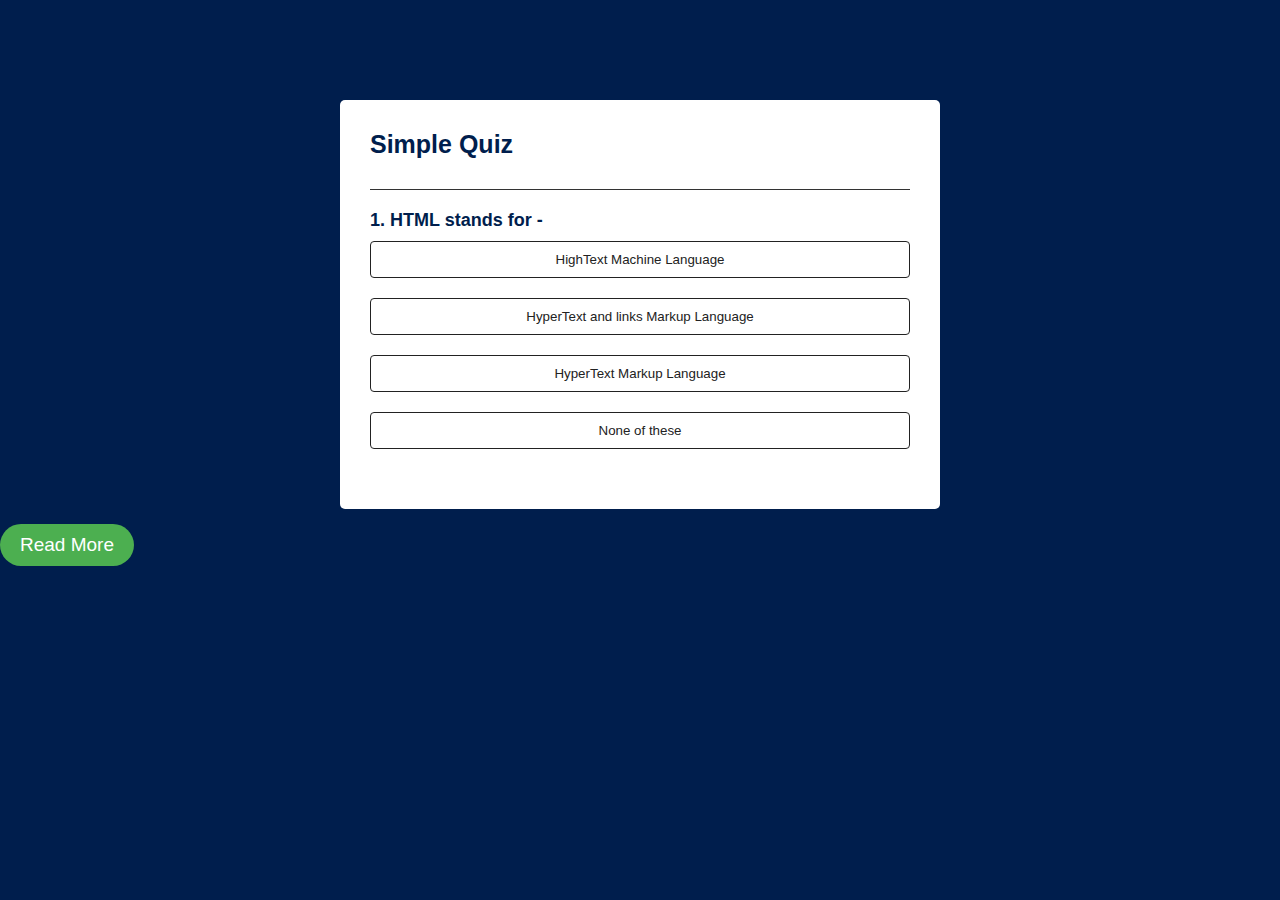
<file: untitled folder 1/index.html>
<!DOCTYPE html>
<html lang="en">
<head>
    <meta charset="UTF-8">
    <meta name="viewport" content="width=device-width, initial-scale=1.0">
    <title>Document</title>
    <link rel="stylesheet" href="style.css">
</head>
<body>
    <div class="app">
        <h1>Simple Quiz</h1>
        <div class="quiz">
        <h2 id="question">Question goes here</h2>
        <div id="answer-buttons">
            <button class="btn">ANSWER 1</button>
            <button class="btn">ANSWER 2</button>
            <button class="btn">ANSWER 3</button>
            <button class="btn">ANSWER 4</button>
        </div>
        <button id="next-btn">Next</button>
    </div>
</div>
<script src="script.js"></script>
<a href="index1.html" class="read-more">Read More</a>
</body>
</html>
</file>
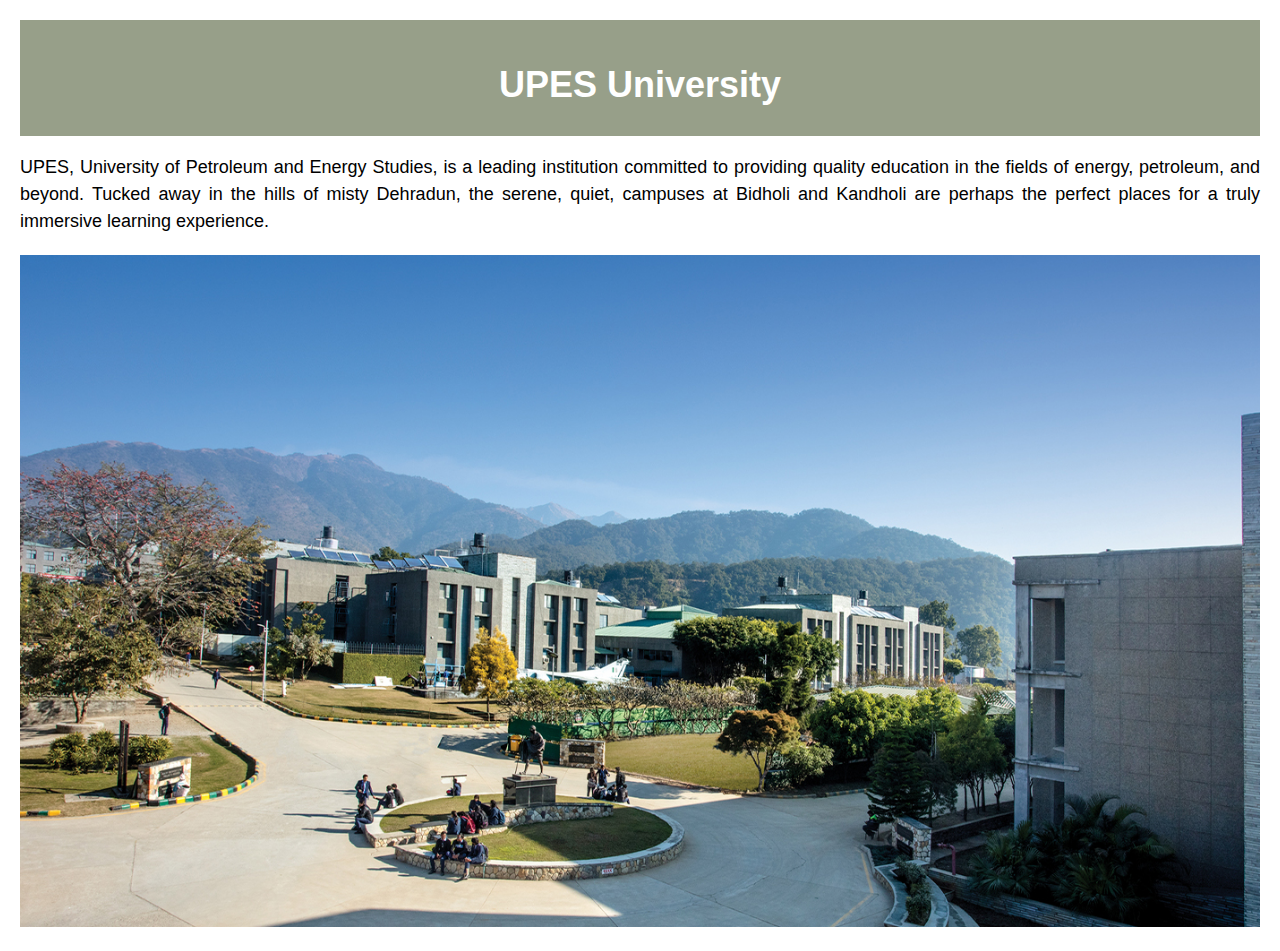
<file: WEBT/index.html>
<!DOCTYPE html>
<html lang="en">

<head>
    <meta charset="UTF-8">
    <meta name="viewport" content="width=device-width, initial-scale=1.0">
    <link rel="stylesheet" href="style.css">
    <title>UPES</title>
    <style>


    </style>
</head>

<body>

    <header>
        <h1>UPES University</h1>
    </header>

    <section>
        <p>UPES, University of Petroleum and Energy Studies, is a leading institution committed to providing quality
            education
            in the fields of energy, petroleum, and beyond. Tucked away in the hills of misty Dehradun, the serene,
            quiet, campuses at Bidholi and Kandholi are perhaps the perfect places for a truly immersive learning
            experience.
        </p>
        <img src="./img/about-upes.jpg">
    </section>


</body>

</html>
</file>
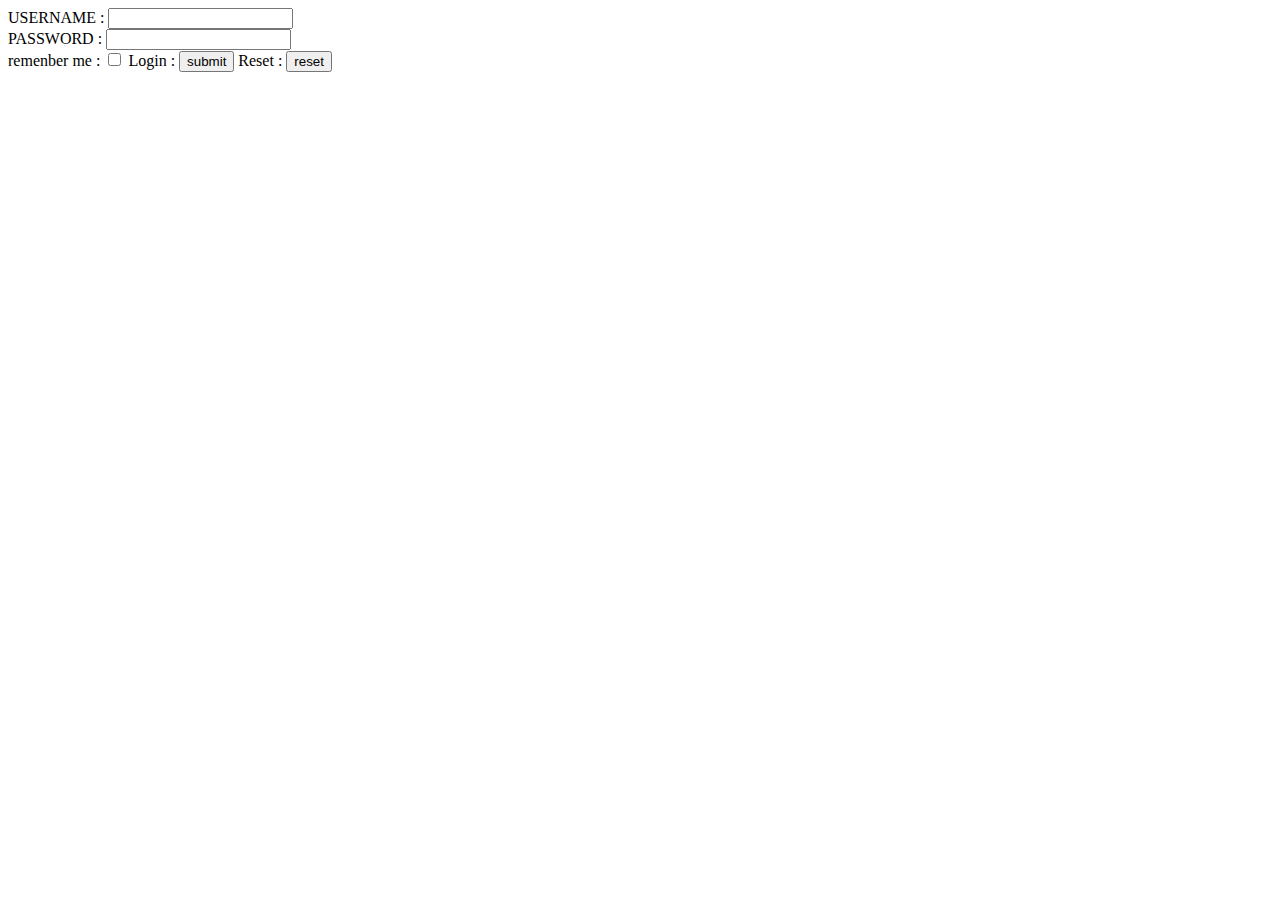
<file: login.html>
<!DOCTYPE html>
<html lang="en">
<head>
<meta charset="UTF-8">
<meta name="viewport" content="width=device-width, ini􏰀al-
scale=1.0">
<title>Login Page</title>
</head>
<body>
<form>
USERNAME : <input name="name" type="text"><br> PASSWORD :
<input type="password" name="PASSWORD"><br> remenber
me : <input type="checkbox" name="checkbox"> Login :
<input type="submit" value="submit">
Reset : <input type="reset" value="reset"><br>
</form>
</body>
</html>
</file>
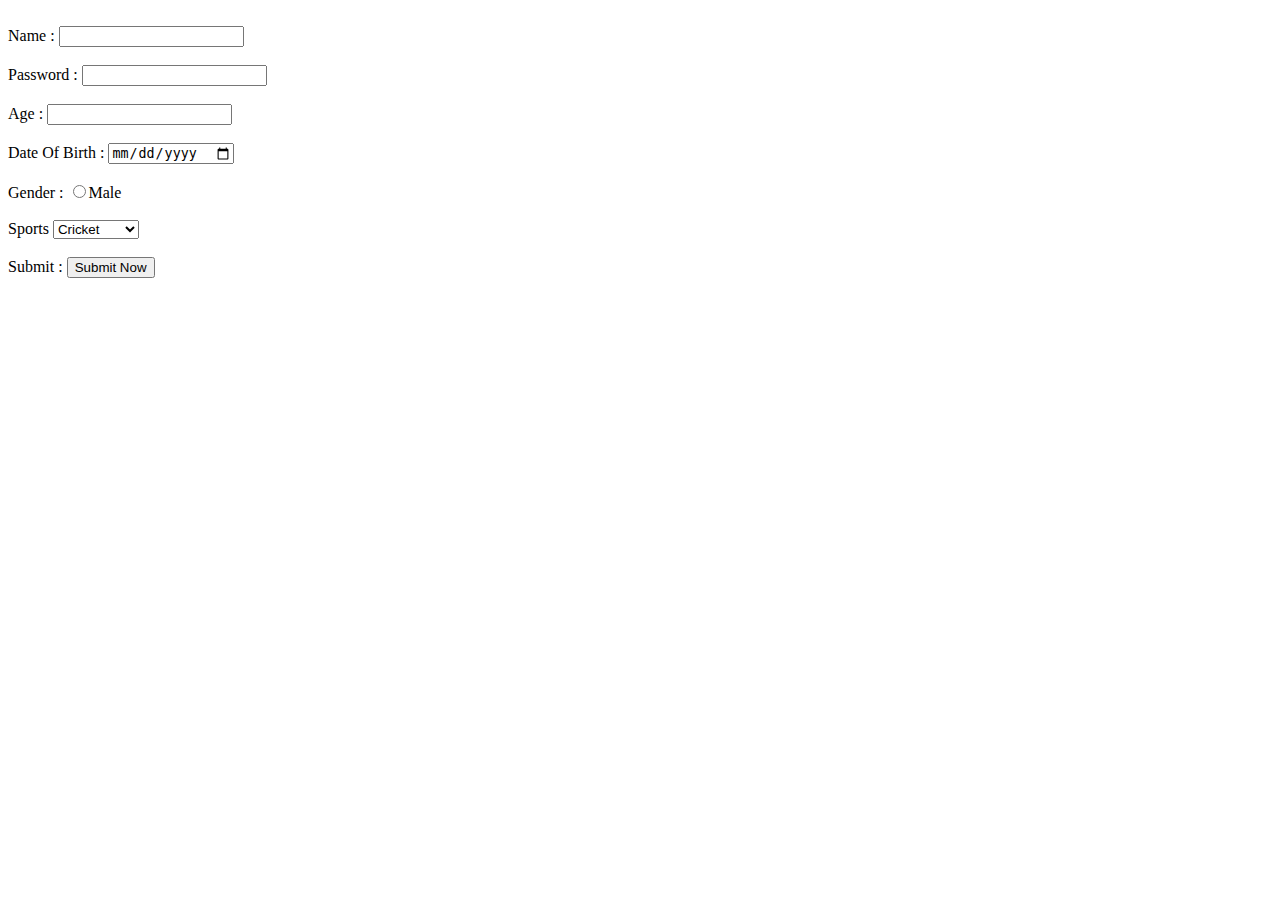
<file: q.html>
<!DOCTYPE html>
<html lang="en">

<head>
    <meta charset="UTF-8">
    <meta name="viewport" content="width=device-width, ini􏰀al-scale=1.0">
    <title>Student Form</title>
</head>

<body>
    <form action="backend.php">
        <br>
        Name : <input type="text" name="Name">
    </br>
    <br>
        Password : <input type="password" name="PASSWORD">
</br>
        <br> Age : <input type="number" name="Age">
    </br>
    <br>
        Date Of Birth : <input type="date" name="Date">
</br>
<br>
        Gender : <input type="radio" name="Male" value="Male">Male
</br>
<br>
        <label for="Sports">Sports</label>
        <select name="mySports" id="Sports">
            <option value="Cricket selected">Cricket</option>
            <option value="Football">Football</option>
            <option value="Basketball">Basketball</option>
            <option value="Volleyball">Volleyball</option>
            <option value="Badminton">Badminton</option>
            <option value="Baseball">Baseball</option>
        </select>
</br>
    <br>
            Submit : <input type="submit" value="Submit Now">
</br>
    </form>
</body>

</html>
</file>
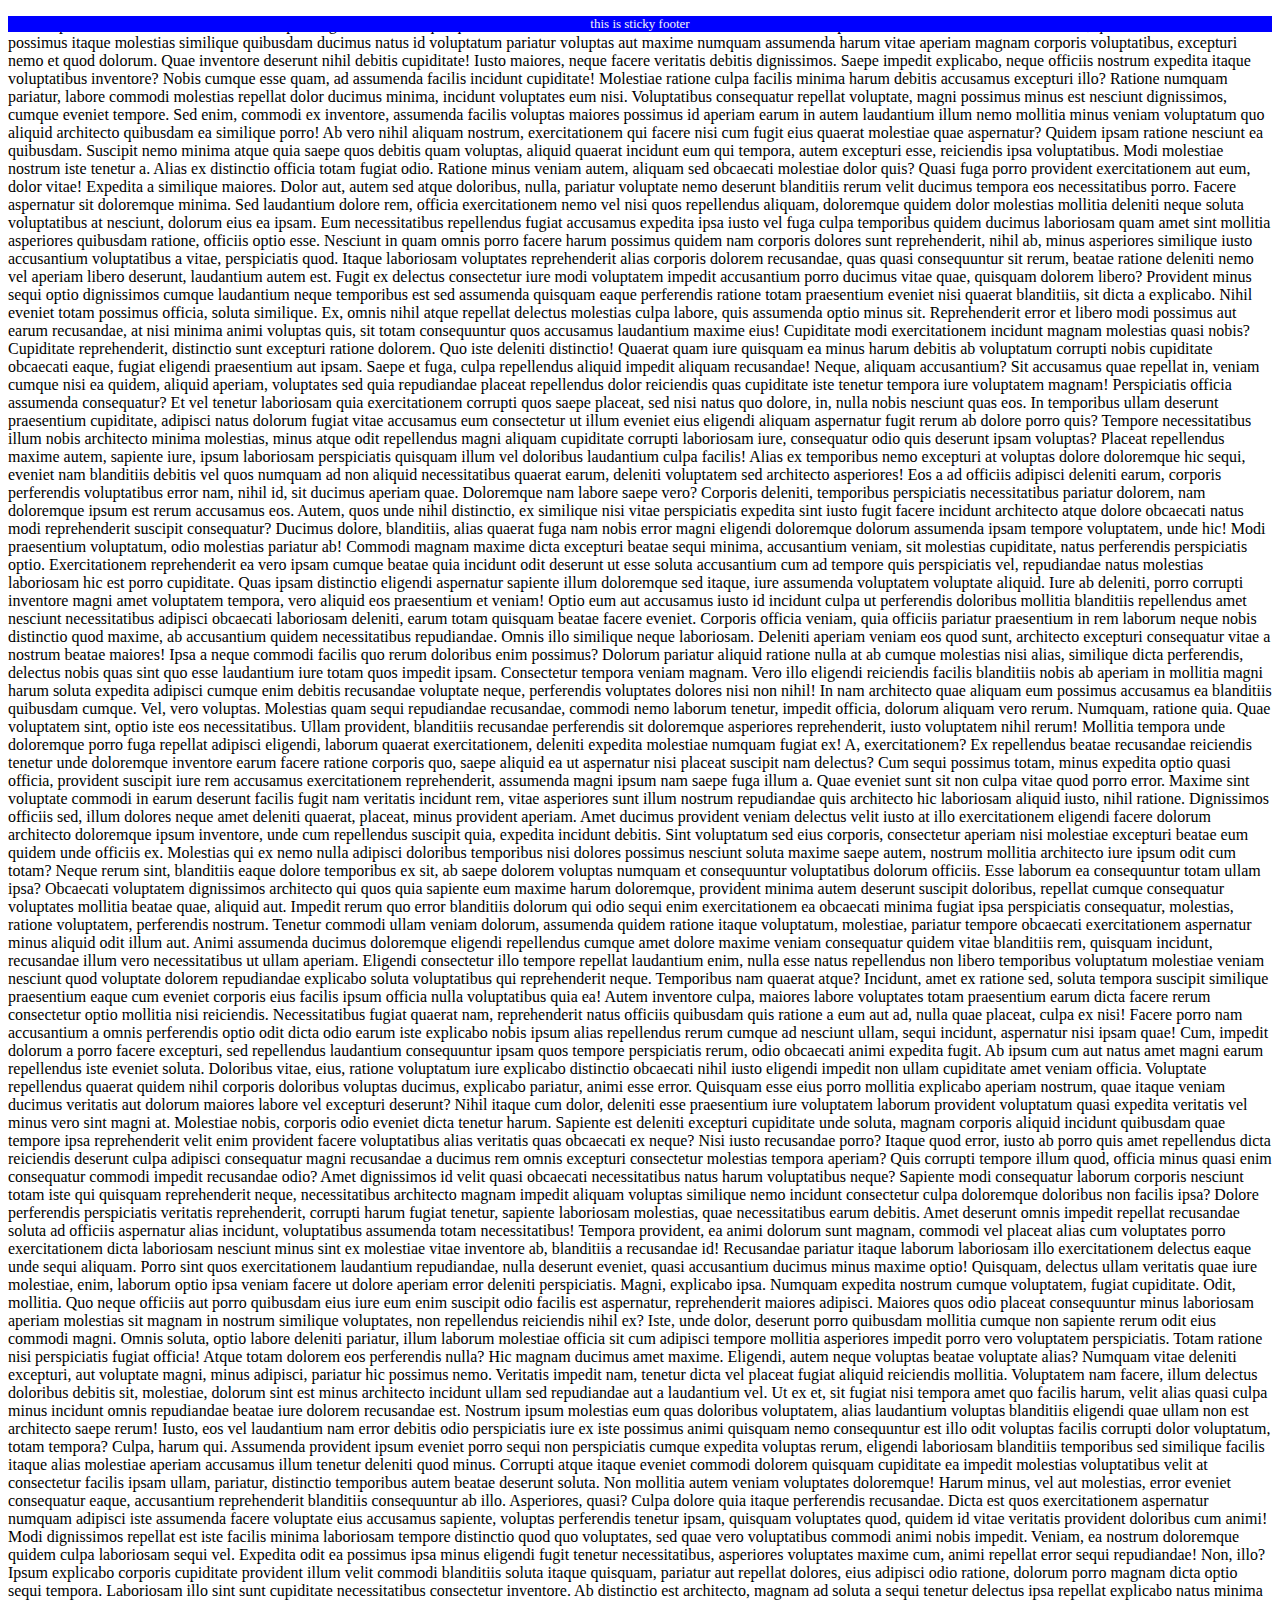
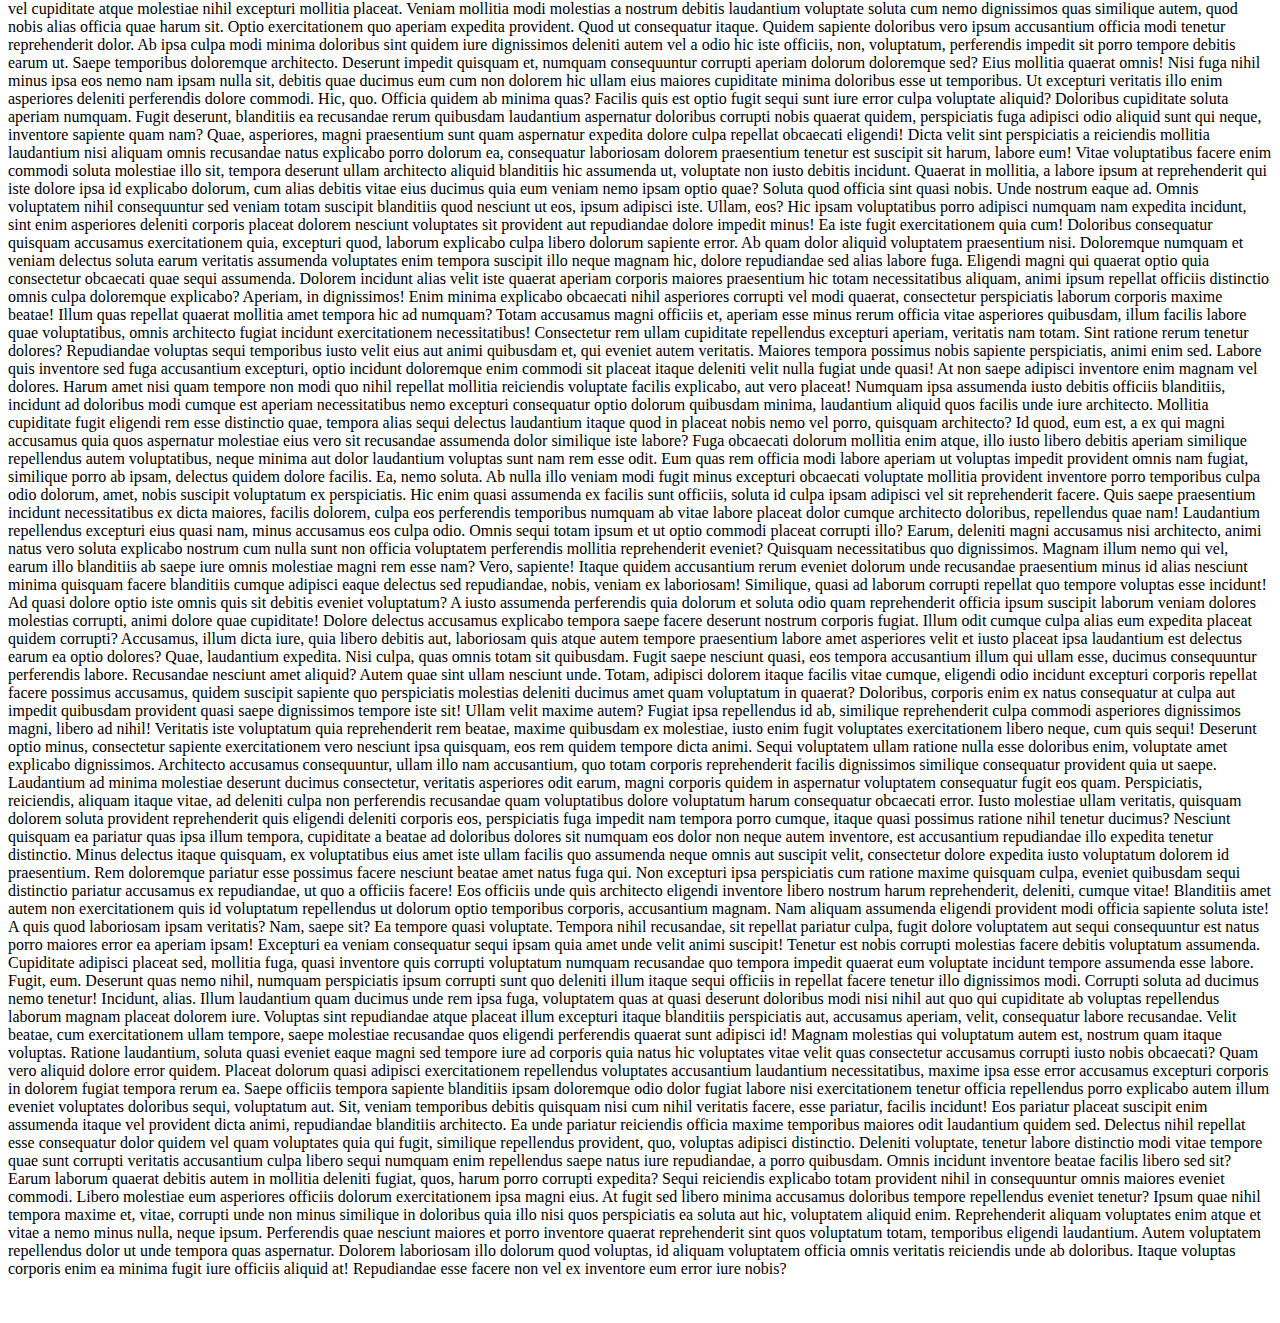
<file: sticky.html>
<!DOCTYPE html>
<html lang="en">
<head>
<meta charset="UTF-8">
<meta name="viewport" content="width=device-width, initial-
scale=1.0">
<title>Sticky Footer</title>
<style>
.footer {
position: sticky;
left: 0%;
bottom: 100%;
width: 100%;
text-align: center;
color: whitesmoke;
background-color: blue;
font-family: 'Times New Roman', Times, serif;
font-size: small;
}
</style>
</head>
<body>
    <p>Lorem ipsum dolor sit amet consectetur adipisicing elit. Doloremque quasi officiis accusantium consectetur aut laborum autem reprehenderit dolorem sit. Necessitatibus, quos. Accusantium sint possimus itaque molestias similique quibusdam ducimus natus id voluptatum pariatur voluptas aut maxime numquam assumenda harum vitae aperiam magnam corporis voluptatibus, excepturi nemo et quod dolorum. Quae inventore deserunt nihil debitis cupiditate! Iusto maiores, neque facere veritatis debitis dignissimos. Saepe impedit explicabo, neque officiis nostrum expedita itaque voluptatibus inventore? Nobis cumque esse quam, ad assumenda facilis incidunt cupiditate! Molestiae ratione culpa facilis minima harum debitis accusamus excepturi illo? Ratione numquam pariatur, labore commodi molestias repellat dolor ducimus minima, incidunt voluptates eum nisi. Voluptatibus consequatur repellat voluptate, magni possimus minus est nesciunt dignissimos, cumque eveniet tempore. Sed enim, commodi ex inventore, assumenda facilis voluptas maiores possimus id aperiam earum in autem laudantium illum nemo mollitia minus veniam voluptatum quo aliquid architecto quibusdam ea similique porro! Ab vero nihil aliquam nostrum, exercitationem qui facere nisi cum fugit eius quaerat molestiae quae aspernatur? Quidem ipsam ratione nesciunt ea quibusdam. Suscipit nemo minima atque quia saepe quos debitis quam voluptas, aliquid quaerat incidunt eum qui tempora, autem excepturi esse, reiciendis ipsa voluptatibus. Modi molestiae nostrum iste tenetur a. Alias ex distinctio officia totam fugiat odio. Ratione minus veniam autem, aliquam sed obcaecati molestiae dolor quis? Quasi fuga porro provident exercitationem aut eum, dolor vitae! Expedita a similique maiores. Dolor aut, autem sed atque doloribus, nulla, pariatur voluptate nemo deserunt blanditiis rerum velit ducimus tempora eos necessitatibus porro. Facere aspernatur sit doloremque minima. Sed laudantium dolore rem, officia exercitationem nemo vel nisi quos repellendus aliquam, doloremque quidem dolor molestias mollitia deleniti neque soluta voluptatibus at nesciunt, dolorum eius ea ipsam. Eum necessitatibus repellendus fugiat accusamus expedita ipsa iusto vel fuga culpa temporibus quidem ducimus laboriosam quam amet sint mollitia asperiores quibusdam ratione, officiis optio esse. Nesciunt in quam omnis porro facere harum possimus quidem nam corporis dolores sunt reprehenderit, nihil ab, minus asperiores similique iusto accusantium voluptatibus a vitae, perspiciatis quod. Itaque laboriosam voluptates reprehenderit alias corporis dolorem recusandae, quas quasi consequuntur sit rerum, beatae ratione deleniti nemo vel aperiam libero deserunt, laudantium autem est. Fugit ex delectus consectetur iure modi voluptatem impedit accusantium porro ducimus vitae quae, quisquam dolorem libero? Provident minus sequi optio dignissimos cumque laudantium neque temporibus est sed assumenda quisquam eaque perferendis ratione totam praesentium eveniet nisi quaerat blanditiis, sit dicta a explicabo. Nihil eveniet totam possimus officia, soluta similique. Ex, omnis nihil atque repellat delectus molestias culpa labore, quis assumenda optio minus sit. Reprehenderit error et libero modi possimus aut earum recusandae, at nisi minima animi voluptas quis, sit totam consequuntur quos accusamus laudantium maxime eius! Cupiditate modi exercitationem incidunt magnam molestias quasi nobis? Cupiditate reprehenderit, distinctio sunt excepturi ratione dolorem. Quo iste deleniti distinctio! Quaerat quam iure quisquam ea minus harum debitis ab voluptatum corrupti nobis cupiditate obcaecati eaque, fugiat eligendi praesentium aut ipsam. Saepe et fuga, culpa repellendus aliquid impedit aliquam recusandae! Neque, aliquam accusantium? Sit accusamus quae repellat in, veniam cumque nisi ea quidem, aliquid aperiam, voluptates sed quia repudiandae placeat repellendus dolor reiciendis quas cupiditate iste tenetur tempora iure voluptatem magnam! Perspiciatis officia assumenda consequatur? Et vel tenetur laboriosam quia exercitationem corrupti quos saepe placeat, sed nisi natus quo dolore, in, nulla nobis nesciunt quas eos. In temporibus ullam deserunt praesentium cupiditate, adipisci natus dolorum fugiat vitae accusamus eum consectetur ut illum eveniet eius eligendi aliquam aspernatur fugit rerum ab dolore porro quis? Tempore necessitatibus illum nobis architecto minima molestias, minus atque odit repellendus magni aliquam cupiditate corrupti laboriosam iure, consequatur odio quis deserunt ipsam voluptas? Placeat repellendus maxime autem, sapiente iure, ipsum laboriosam perspiciatis quisquam illum vel doloribus laudantium culpa facilis! Alias ex temporibus nemo excepturi at voluptas dolore doloremque hic sequi, eveniet nam blanditiis debitis vel quos numquam ad non aliquid necessitatibus quaerat earum, deleniti voluptatem sed architecto asperiores! Eos a ad officiis adipisci deleniti earum, corporis perferendis voluptatibus error nam, nihil id, sit ducimus aperiam quae. Doloremque nam labore saepe vero? Corporis deleniti, temporibus perspiciatis necessitatibus pariatur dolorem, nam doloremque ipsum est rerum accusamus eos. Autem, quos unde nihil distinctio, ex similique nisi vitae perspiciatis expedita sint iusto fugit facere incidunt architecto atque dolore obcaecati natus modi reprehenderit suscipit consequatur? Ducimus dolore, blanditiis, alias quaerat fuga nam nobis error magni eligendi doloremque dolorum assumenda ipsam tempore voluptatem, unde hic! Modi praesentium voluptatum, odio molestias pariatur ab! Commodi magnam maxime dicta excepturi beatae sequi minima, accusantium veniam, sit molestias cupiditate, natus perferendis perspiciatis optio. Exercitationem reprehenderit ea vero ipsam cumque beatae quia incidunt odit deserunt ut esse soluta accusantium cum ad tempore quis perspiciatis vel, repudiandae natus molestias laboriosam hic est porro cupiditate. Quas ipsam distinctio eligendi aspernatur sapiente illum doloremque sed itaque, iure assumenda voluptatem voluptate aliquid. Iure ab deleniti, porro corrupti inventore magni amet voluptatem tempora, vero aliquid eos praesentium et veniam! Optio eum aut accusamus iusto id incidunt culpa ut perferendis doloribus mollitia blanditiis repellendus amet nesciunt necessitatibus adipisci obcaecati laboriosam deleniti, earum totam quisquam beatae facere eveniet. Corporis officia veniam, quia officiis pariatur praesentium in rem laborum neque nobis distinctio quod maxime, ab accusantium quidem necessitatibus repudiandae. Omnis illo similique neque laboriosam. Deleniti aperiam veniam eos quod sunt, architecto excepturi consequatur vitae a nostrum beatae maiores! Ipsa a neque commodi facilis quo rerum doloribus enim possimus? Dolorum pariatur aliquid ratione nulla at ab cumque molestias nisi alias, similique dicta perferendis, delectus nobis quas sint quo esse laudantium iure totam quos impedit ipsam. Consectetur tempora veniam magnam. Vero illo eligendi reiciendis facilis blanditiis nobis ab aperiam in mollitia magni harum soluta expedita adipisci cumque enim debitis recusandae voluptate neque, perferendis voluptates dolores nisi non nihil! In nam architecto quae aliquam eum possimus accusamus ea blanditiis quibusdam cumque. Vel, vero voluptas. Molestias quam sequi repudiandae recusandae, commodi nemo laborum tenetur, impedit officia, dolorum aliquam vero rerum. Numquam, ratione quia. Quae voluptatem sint, optio iste eos necessitatibus. Ullam provident, blanditiis recusandae perferendis sit doloremque asperiores reprehenderit, iusto voluptatem nihil rerum! Mollitia tempora unde doloremque porro fuga repellat adipisci eligendi, laborum quaerat exercitationem, deleniti expedita molestiae numquam fugiat ex! A, exercitationem? Ex repellendus beatae recusandae reiciendis tenetur unde doloremque inventore earum facere ratione corporis quo, saepe aliquid ea ut aspernatur nisi placeat suscipit nam delectus? Cum sequi possimus totam, minus expedita optio quasi officia, provident suscipit iure rem accusamus exercitationem reprehenderit, assumenda magni ipsum nam saepe fuga illum a. Quae eveniet sunt sit non culpa vitae quod porro error. Maxime sint voluptate commodi in earum deserunt facilis fugit nam veritatis incidunt rem, vitae asperiores sunt illum nostrum repudiandae quis architecto hic laboriosam aliquid iusto, nihil ratione. Dignissimos officiis sed, illum dolores neque amet deleniti quaerat, placeat, minus provident aperiam. Amet ducimus provident veniam delectus velit iusto at illo exercitationem eligendi facere dolorum architecto doloremque ipsum inventore, unde cum repellendus suscipit quia, expedita incidunt debitis. Sint voluptatum sed eius corporis, consectetur aperiam nisi molestiae excepturi beatae eum quidem unde officiis ex. Molestias qui ex nemo nulla adipisci doloribus temporibus nisi dolores possimus nesciunt soluta maxime saepe autem, nostrum mollitia architecto iure ipsum odit cum totam? Neque rerum sint, blanditiis eaque dolore temporibus ex sit, ab saepe dolorem voluptas numquam et consequuntur voluptatibus dolorum officiis. Esse laborum ea consequuntur totam ullam ipsa? Obcaecati voluptatem dignissimos architecto qui quos quia sapiente eum maxime harum doloremque, provident minima autem deserunt suscipit doloribus, repellat cumque consequatur voluptates mollitia beatae quae, aliquid aut. Impedit rerum quo error blanditiis dolorum qui odio sequi enim exercitationem ea obcaecati minima fugiat ipsa perspiciatis consequatur, molestias, ratione voluptatem, perferendis nostrum. Tenetur commodi ullam veniam dolorum, assumenda quidem ratione itaque voluptatum, molestiae, pariatur tempore obcaecati exercitationem aspernatur minus aliquid odit illum aut. Animi assumenda ducimus doloremque eligendi repellendus cumque amet dolore maxime veniam consequatur quidem vitae blanditiis rem, quisquam incidunt, recusandae illum vero necessitatibus ut ullam aperiam. Eligendi consectetur illo tempore repellat laudantium enim, nulla esse natus repellendus non libero temporibus voluptatum molestiae veniam nesciunt quod voluptate dolorem repudiandae explicabo soluta voluptatibus qui reprehenderit neque. Temporibus nam quaerat atque? Incidunt, amet ex ratione sed, soluta tempora suscipit similique praesentium eaque cum eveniet corporis eius facilis ipsum officia nulla voluptatibus quia ea! Autem inventore culpa, maiores labore voluptates totam praesentium earum dicta facere rerum consectetur optio mollitia nisi reiciendis. Necessitatibus fugiat quaerat nam, reprehenderit natus officiis quibusdam quis ratione a eum aut ad, nulla quae placeat, culpa ex nisi! Facere porro nam accusantium a omnis perferendis optio odit dicta odio earum iste explicabo nobis ipsum alias repellendus rerum cumque ad nesciunt ullam, sequi incidunt, aspernatur nisi ipsam quae! Cum, impedit dolorum a porro facere excepturi, sed repellendus laudantium consequuntur ipsam quos tempore perspiciatis rerum, odio obcaecati animi expedita fugit. Ab ipsum cum aut natus amet magni earum repellendus iste eveniet soluta. Doloribus vitae, eius, ratione voluptatum iure explicabo distinctio obcaecati nihil iusto eligendi impedit non ullam cupiditate amet veniam officia. Voluptate repellendus quaerat quidem nihil corporis doloribus voluptas ducimus, explicabo pariatur, animi esse error. Quisquam esse eius porro mollitia explicabo aperiam nostrum, quae itaque veniam ducimus veritatis aut dolorum maiores labore vel excepturi deserunt? Nihil itaque cum dolor, deleniti esse praesentium iure voluptatem laborum provident voluptatum quasi expedita veritatis vel minus vero sint magni at. Molestiae nobis, corporis odio eveniet dicta tenetur harum. Sapiente est deleniti excepturi cupiditate unde soluta, magnam corporis aliquid incidunt quibusdam quae tempore ipsa reprehenderit velit enim provident facere voluptatibus alias veritatis quas obcaecati ex neque? Nisi iusto recusandae porro? Itaque quod error, iusto ab porro quis amet repellendus dicta reiciendis deserunt culpa adipisci consequatur magni recusandae a ducimus rem omnis excepturi consectetur molestias tempora aperiam? Quis corrupti tempore illum quod, officia minus quasi enim consequatur commodi impedit recusandae odio? Amet dignissimos id velit quasi obcaecati necessitatibus natus harum voluptatibus neque? Sapiente modi consequatur laborum corporis nesciunt totam iste qui quisquam reprehenderit neque, necessitatibus architecto magnam impedit aliquam voluptas similique nemo incidunt consectetur culpa doloremque doloribus non facilis ipsa? Dolore perferendis perspiciatis veritatis reprehenderit, corrupti harum fugiat tenetur, sapiente laboriosam molestias, quae necessitatibus earum debitis. Amet deserunt omnis impedit repellat recusandae soluta ad officiis aspernatur alias incidunt, voluptatibus assumenda totam necessitatibus! Tempora provident, ea animi dolorum sunt magnam, commodi vel placeat alias cum voluptates porro exercitationem dicta laboriosam nesciunt minus sint ex molestiae vitae inventore ab, blanditiis a recusandae id! Recusandae pariatur itaque laborum laboriosam illo exercitationem delectus eaque unde sequi aliquam. Porro sint quos exercitationem laudantium repudiandae, nulla deserunt eveniet, quasi accusantium ducimus minus maxime optio! Quisquam, delectus ullam veritatis quae iure molestiae, enim, laborum optio ipsa veniam facere ut dolore aperiam error deleniti perspiciatis. Magni, explicabo ipsa. Numquam expedita nostrum cumque voluptatem, fugiat cupiditate. Odit, mollitia. Quo neque officiis aut porro quibusdam eius iure eum enim suscipit odio facilis est aspernatur, reprehenderit maiores adipisci. Maiores quos odio placeat consequuntur minus laboriosam aperiam molestias sit magnam in nostrum similique voluptates, non repellendus reiciendis nihil ex? Iste, unde dolor, deserunt porro quibusdam mollitia cumque non sapiente rerum odit eius commodi magni. Omnis soluta, optio labore deleniti pariatur, illum laborum molestiae officia sit cum adipisci tempore mollitia asperiores impedit porro vero voluptatem perspiciatis. Totam ratione nisi perspiciatis fugiat officia! Atque totam dolorem eos perferendis nulla? Hic magnam ducimus amet maxime. Eligendi, autem neque voluptas beatae voluptate alias? Numquam vitae deleniti excepturi, aut voluptate magni, minus adipisci, pariatur hic possimus nemo. Veritatis impedit nam, tenetur dicta vel placeat fugiat aliquid reiciendis mollitia. Voluptatem nam facere, illum delectus doloribus debitis sit, molestiae, dolorum sint est minus architecto incidunt ullam sed repudiandae aut a laudantium vel. Ut ex et, sit fugiat nisi tempora amet quo facilis harum, velit alias quasi culpa minus incidunt omnis repudiandae beatae iure dolorem recusandae est. Nostrum ipsum molestias eum quas doloribus voluptatem, alias laudantium voluptas blanditiis eligendi quae ullam non est architecto saepe rerum! Iusto, eos vel laudantium nam error debitis odio perspiciatis iure ex iste possimus animi quisquam nemo consequuntur est illo odit voluptas facilis corrupti dolor voluptatum, totam tempora? Culpa, harum qui. Assumenda provident ipsum eveniet porro sequi non perspiciatis cumque expedita voluptas rerum, eligendi laboriosam blanditiis temporibus sed similique facilis itaque alias molestiae aperiam accusamus illum tenetur deleniti quod minus. Corrupti atque itaque eveniet commodi dolorem quisquam cupiditate ea impedit molestias voluptatibus velit at consectetur facilis ipsam ullam, pariatur, distinctio temporibus autem beatae deserunt soluta. Non mollitia autem veniam voluptates doloremque! Harum minus, vel aut molestias, error eveniet consequatur eaque, accusantium reprehenderit blanditiis consequuntur ab illo. Asperiores, quasi? Culpa dolore quia itaque perferendis recusandae. Dicta est quos exercitationem aspernatur numquam adipisci iste assumenda facere voluptate eius accusamus sapiente, voluptas perferendis tenetur ipsam, quisquam voluptates quod, quidem id vitae veritatis provident doloribus cum animi! Modi dignissimos repellat est iste facilis minima laboriosam tempore distinctio quod quo voluptates, sed quae vero voluptatibus commodi animi nobis impedit. Veniam, ea nostrum doloremque quidem culpa laboriosam sequi vel. Expedita odit ea possimus ipsa minus eligendi fugit tenetur necessitatibus, asperiores voluptates maxime cum, animi repellat error sequi repudiandae! Non, illo? Ipsum explicabo corporis cupiditate provident illum velit commodi blanditiis soluta itaque quisquam, pariatur aut repellat dolores, eius adipisci odio ratione, dolorum porro magnam dicta optio sequi tempora. Laboriosam illo sint sunt cupiditate necessitatibus consectetur inventore. Ab distinctio est architecto, magnam ad soluta a sequi tenetur delectus ipsa repellat explicabo natus minima vel cupiditate atque molestiae nihil excepturi mollitia placeat. Veniam mollitia modi molestias a nostrum debitis laudantium voluptate soluta cum nemo dignissimos quas similique autem, quod nobis alias officia quae harum sit. Optio exercitationem quo aperiam expedita provident. Quod ut consequatur itaque. Quidem sapiente doloribus vero ipsum accusantium officia modi tenetur reprehenderit dolor. Ab ipsa culpa modi minima doloribus sint quidem iure dignissimos deleniti autem vel a odio hic iste officiis, non, voluptatum, perferendis impedit sit porro tempore debitis earum ut. Saepe temporibus doloremque architecto. Deserunt impedit quisquam et, numquam consequuntur corrupti aperiam dolorum doloremque sed? Eius mollitia quaerat omnis! Nisi fuga nihil minus ipsa eos nemo nam ipsam nulla sit, debitis quae ducimus eum cum non dolorem hic ullam eius maiores cupiditate minima doloribus esse ut temporibus. Ut excepturi veritatis illo enim asperiores deleniti perferendis dolore commodi. Hic, quo. Officia quidem ab minima quas? Facilis quis est optio fugit sequi sunt iure error culpa voluptate aliquid? Doloribus cupiditate soluta aperiam numquam. Fugit deserunt, blanditiis ea recusandae rerum quibusdam laudantium aspernatur doloribus corrupti nobis quaerat quidem, perspiciatis fuga adipisci odio aliquid sunt qui neque, inventore sapiente quam nam? Quae, asperiores, magni praesentium sunt quam aspernatur expedita dolore culpa repellat obcaecati eligendi! Dicta velit sint perspiciatis a reiciendis mollitia laudantium nisi aliquam omnis recusandae natus explicabo porro dolorum ea, consequatur laboriosam dolorem praesentium tenetur est suscipit sit harum, labore eum! Vitae voluptatibus facere enim commodi soluta molestiae illo sit, tempora deserunt ullam architecto aliquid blanditiis hic assumenda ut, voluptate non iusto debitis incidunt. Quaerat in mollitia, a labore ipsum at reprehenderit qui iste dolore ipsa id explicabo dolorum, cum alias debitis vitae eius ducimus quia eum veniam nemo ipsam optio quae? Soluta quod officia sint quasi nobis. Unde nostrum eaque ad. Omnis voluptatem nihil consequuntur sed veniam totam suscipit blanditiis quod nesciunt ut eos, ipsum adipisci iste. Ullam, eos? Hic ipsam voluptatibus porro adipisci numquam nam expedita incidunt, sint enim asperiores deleniti corporis placeat dolorem nesciunt voluptates sit provident aut repudiandae dolore impedit minus! Ea iste fugit exercitationem quia cum! Doloribus consequatur quisquam accusamus exercitationem quia, excepturi quod, laborum explicabo culpa libero dolorum sapiente error. Ab quam dolor aliquid voluptatem praesentium nisi. Doloremque numquam et veniam delectus soluta earum veritatis assumenda voluptates enim tempora suscipit illo neque magnam hic, dolore repudiandae sed alias labore fuga. Eligendi magni qui quaerat optio quia consectetur obcaecati quae sequi assumenda. Dolorem incidunt alias velit iste quaerat aperiam corporis maiores praesentium hic totam necessitatibus aliquam, animi ipsum repellat officiis distinctio omnis culpa doloremque explicabo? Aperiam, in dignissimos! Enim minima explicabo obcaecati nihil asperiores corrupti vel modi quaerat, consectetur perspiciatis laborum corporis maxime beatae! Illum quas repellat quaerat mollitia amet tempora hic ad numquam? Totam accusamus magni officiis et, aperiam esse minus rerum officia vitae asperiores quibusdam, illum facilis labore quae voluptatibus, omnis architecto fugiat incidunt exercitationem necessitatibus! Consectetur rem ullam cupiditate repellendus excepturi aperiam, veritatis nam totam. Sint ratione rerum tenetur dolores? Repudiandae voluptas sequi temporibus iusto velit eius aut animi quibusdam et, qui eveniet autem veritatis. Maiores tempora possimus nobis sapiente perspiciatis, animi enim sed. Labore quis inventore sed fuga accusantium excepturi, optio incidunt doloremque enim commodi sit placeat itaque deleniti velit nulla fugiat unde quasi! At non saepe adipisci inventore enim magnam vel dolores. Harum amet nisi quam tempore non modi quo nihil repellat mollitia reiciendis voluptate facilis explicabo, aut vero placeat! Numquam ipsa assumenda iusto debitis officiis blanditiis, incidunt ad doloribus modi cumque est aperiam necessitatibus nemo excepturi consequatur optio dolorum quibusdam minima, laudantium aliquid quos facilis unde iure architecto. Mollitia cupiditate fugit eligendi rem esse distinctio quae, tempora alias sequi delectus laudantium itaque quod in placeat nobis nemo vel porro, quisquam architecto? Id quod, eum est, a ex qui magni accusamus quia quos aspernatur molestiae eius vero sit recusandae assumenda dolor similique iste labore? Fuga obcaecati dolorum mollitia enim atque, illo iusto libero debitis aperiam similique repellendus autem voluptatibus, neque minima aut dolor laudantium voluptas sunt nam rem esse odit. Eum quas rem officia modi labore aperiam ut voluptas impedit provident omnis nam fugiat, similique porro ab ipsam, delectus quidem dolore facilis. Ea, nemo soluta. Ab nulla illo veniam modi fugit minus excepturi obcaecati voluptate mollitia provident inventore porro temporibus culpa odio dolorum, amet, nobis suscipit voluptatum ex perspiciatis. Hic enim quasi assumenda ex facilis sunt officiis, soluta id culpa ipsam adipisci vel sit reprehenderit facere. Quis saepe praesentium incidunt necessitatibus ex dicta maiores, facilis dolorem, culpa eos perferendis temporibus numquam ab vitae labore placeat dolor cumque architecto doloribus, repellendus quae nam! Laudantium repellendus excepturi eius quasi nam, minus accusamus eos culpa odio. Omnis sequi totam ipsum et ut optio commodi placeat corrupti illo? Earum, deleniti magni accusamus nisi architecto, animi natus vero soluta explicabo nostrum cum nulla sunt non officia voluptatem perferendis mollitia reprehenderit eveniet? Quisquam necessitatibus quo dignissimos. Magnam illum nemo qui vel, earum illo blanditiis ab saepe iure omnis molestiae magni rem esse nam? Vero, sapiente! Itaque quidem accusantium rerum eveniet dolorum unde recusandae praesentium minus id alias nesciunt minima quisquam facere blanditiis cumque adipisci eaque delectus sed repudiandae, nobis, veniam ex laboriosam! Similique, quasi ad laborum corrupti repellat quo tempore voluptas esse incidunt! Ad quasi dolore optio iste omnis quis sit debitis eveniet voluptatum? A iusto assumenda perferendis quia dolorum et soluta odio quam reprehenderit officia ipsum suscipit laborum veniam dolores molestias corrupti, animi dolore quae cupiditate! Dolore delectus accusamus explicabo tempora saepe facere deserunt nostrum corporis fugiat. Illum odit cumque culpa alias eum expedita placeat quidem corrupti? Accusamus, illum dicta iure, quia libero debitis aut, laboriosam quis atque autem tempore praesentium labore amet asperiores velit et iusto placeat ipsa laudantium est delectus earum ea optio dolores? Quae, laudantium expedita. Nisi culpa, quas omnis totam sit quibusdam. Fugit saepe nesciunt quasi, eos tempora accusantium illum qui ullam esse, ducimus consequuntur perferendis labore. Recusandae nesciunt amet aliquid? Autem quae sint ullam nesciunt unde. Totam, adipisci dolorem itaque facilis vitae cumque, eligendi odio incidunt excepturi corporis repellat facere possimus accusamus, quidem suscipit sapiente quo perspiciatis molestias deleniti ducimus amet quam voluptatum in quaerat? Doloribus, corporis enim ex natus consequatur at culpa aut impedit quibusdam provident quasi saepe dignissimos tempore iste sit! Ullam velit maxime autem? Fugiat ipsa repellendus id ab, similique reprehenderit culpa commodi asperiores dignissimos magni, libero ad nihil! Veritatis iste voluptatum quia reprehenderit rem beatae, maxime quibusdam ex molestiae, iusto enim fugit voluptates exercitationem libero neque, cum quis sequi! Deserunt optio minus, consectetur sapiente exercitationem vero nesciunt ipsa quisquam, eos rem quidem tempore dicta animi. Sequi voluptatem ullam ratione nulla esse doloribus enim, voluptate amet explicabo dignissimos. Architecto accusamus consequuntur, ullam illo nam accusantium, quo totam corporis reprehenderit facilis dignissimos similique consequatur provident quia ut saepe. Laudantium ad minima molestiae deserunt ducimus consectetur, veritatis asperiores odit earum, magni corporis quidem in aspernatur voluptatem consequatur fugit eos quam. Perspiciatis, reiciendis, aliquam itaque vitae, ad deleniti culpa non perferendis recusandae quam voluptatibus dolore voluptatum harum consequatur obcaecati error. Iusto molestiae ullam veritatis, quisquam dolorem soluta provident reprehenderit quis eligendi deleniti corporis eos, perspiciatis fuga impedit nam tempora porro cumque, itaque quasi possimus ratione nihil tenetur ducimus? Nesciunt quisquam ea pariatur quas ipsa illum tempora, cupiditate a beatae ad doloribus dolores sit numquam eos dolor non neque autem inventore, est accusantium repudiandae illo expedita tenetur distinctio. Minus delectus itaque quisquam, ex voluptatibus eius amet iste ullam facilis quo assumenda neque omnis aut suscipit velit, consectetur dolore expedita iusto voluptatum dolorem id praesentium. Rem doloremque pariatur esse possimus facere nesciunt beatae amet natus fuga qui. Non excepturi ipsa perspiciatis cum ratione maxime quisquam culpa, eveniet quibusdam sequi distinctio pariatur accusamus ex repudiandae, ut quo a officiis facere! Eos officiis unde quis architecto eligendi inventore libero nostrum harum reprehenderit, deleniti, cumque vitae! Blanditiis amet autem non exercitationem quis id voluptatum repellendus ut dolorum optio temporibus corporis, accusantium magnam. Nam aliquam assumenda eligendi provident modi officia sapiente soluta iste! A quis quod laboriosam ipsam veritatis? Nam, saepe sit? Ea tempore quasi voluptate. Tempora nihil recusandae, sit repellat pariatur culpa, fugit dolore voluptatem aut sequi consequuntur est natus porro maiores error ea aperiam ipsam! Excepturi ea veniam consequatur sequi ipsam quia amet unde velit animi suscipit! Tenetur est nobis corrupti molestias facere debitis voluptatum assumenda. Cupiditate adipisci placeat sed, mollitia fuga, quasi inventore quis corrupti voluptatum numquam recusandae quo tempora impedit quaerat eum voluptate incidunt tempore assumenda esse labore. Fugit, eum. Deserunt quas nemo nihil, numquam perspiciatis ipsum corrupti sunt quo deleniti illum itaque sequi officiis in repellat facere tenetur illo dignissimos modi. Corrupti soluta ad ducimus nemo tenetur! Incidunt, alias. Illum laudantium quam ducimus unde rem ipsa fuga, voluptatem quas at quasi deserunt doloribus modi nisi nihil aut quo qui cupiditate ab voluptas repellendus laborum magnam placeat dolorem iure. Voluptas sint repudiandae atque placeat illum excepturi itaque blanditiis perspiciatis aut, accusamus aperiam, velit, consequatur labore recusandae. Velit beatae, cum exercitationem ullam tempore, saepe molestiae recusandae quos eligendi perferendis quaerat sunt adipisci id! Magnam molestias qui voluptatum autem est, nostrum quam itaque voluptas. Ratione laudantium, soluta quasi eveniet eaque magni sed tempore iure ad corporis quia natus hic voluptates vitae velit quas consectetur accusamus corrupti iusto nobis obcaecati? Quam vero aliquid dolore error quidem. Placeat dolorum quasi adipisci exercitationem repellendus voluptates accusantium laudantium necessitatibus, maxime ipsa esse error accusamus excepturi corporis in dolorem fugiat tempora rerum ea. Saepe officiis tempora sapiente blanditiis ipsam doloremque odio dolor fugiat labore nisi exercitationem tenetur officia repellendus porro explicabo autem illum eveniet voluptates doloribus sequi, voluptatum aut. Sit, veniam temporibus debitis quisquam nisi cum nihil veritatis facere, esse pariatur, facilis incidunt! Eos pariatur placeat suscipit enim assumenda itaque vel provident dicta animi, repudiandae blanditiis architecto. Ea unde pariatur reiciendis officia maxime temporibus maiores odit laudantium quidem sed. Delectus nihil repellat esse consequatur dolor quidem vel quam voluptates quia qui fugit, similique repellendus provident, quo, voluptas adipisci distinctio. Deleniti voluptate, tenetur labore distinctio modi vitae tempore quae sunt corrupti veritatis accusantium culpa libero sequi numquam enim repellendus saepe natus iure repudiandae, a porro quibusdam. Omnis incidunt inventore beatae facilis libero sed sit? Earum laborum quaerat debitis autem in mollitia deleniti fugiat, quos, harum porro corrupti expedita? Sequi reiciendis explicabo totam provident nihil in consequuntur omnis maiores eveniet commodi. Libero molestiae eum asperiores officiis dolorum exercitationem ipsa magni eius. At fugit sed libero minima accusamus doloribus tempore repellendus eveniet tenetur? Ipsum quae nihil tempora maxime et, vitae, corrupti unde non minus similique in doloribus quia illo nisi quos perspiciatis ea soluta aut hic, voluptatem aliquid enim. Reprehenderit aliquam voluptates enim atque et vitae a nemo minus nulla, neque ipsum. Perferendis quae nesciunt maiores et porro inventore quaerat reprehenderit sint quos voluptatum totam, temporibus eligendi laudantium. Autem voluptatem repellendus dolor ut unde tempora quas aspernatur. Dolorem laboriosam illo dolorum quod voluptas, id aliquam voluptatem officia omnis veritatis reiciendis unde ab doloribus. Itaque voluptas corporis enim ea minima fugit iure officiis aliquid at! Repudiandae esse facere non vel ex inventore eum error iure nobis?</p>
    <div class="footer">
        <p>this is sticky footer</p>
    </div>
</body>
</html>
</file>
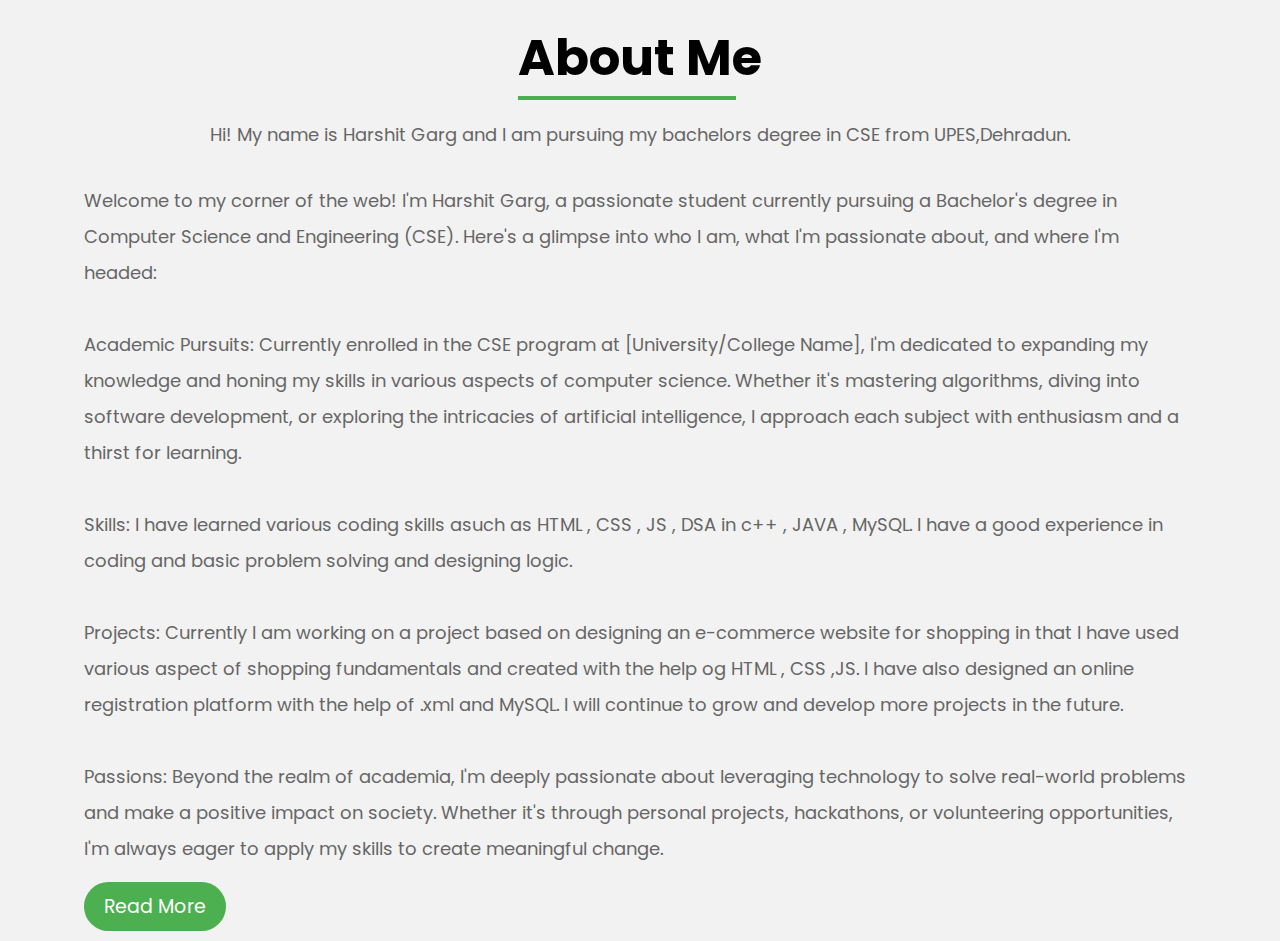
<file: untitled folder 1/index1.html>
<!DOCTYPE html>
<html lang="en">

<head>
    <meta charset="UTF-8">
    <meta name="viewport" content="width=device-width, initial-scale=1.0">
    <title>Document</title>
    <link rel="preconnect" href="https://fonts.googleapis.com">
    <link rel="preconnect" href="https://fonts.gstatic.com" crossorigin>
    <link
        href="https://fonts.googleapis.com/css2?family=Poppins:ital,wght@0,100;0,200;0,300;0,400;0,500;0,600;0,700;0,800;0,900;1,100;1,200;1,300;1,400;1,500;1,600;1,700;1,800;1,900&display=swap"
        rel="stylesheet">

    <link rel="stylesheet" href="style1.css">
</head>

<body>
    <div class="heading">
        <h1>About Me</h1>
        <p>Hi! My name is Harshit Garg and I am pursuing my bachelors degree in CSE from UPES,Dehradun.</p>
    </div>
    <div class="container">
        <section class="about">
            <div class="about-content">
                <p>Welcome to my corner of the web! I'm Harshit Garg, a passionate student currently pursuing a
                    Bachelor's degree in Computer Science and Engineering (CSE). Here's a glimpse into who I am, what
                    I'm passionate about, and where I'm headed:
                    <br>
                    <br>
                    Academic Pursuits:
                    Currently enrolled in the CSE program at [University/College Name], I'm dedicated to expanding my
                    knowledge and honing my skills in various aspects of computer science. Whether it's mastering
                    algorithms, diving into software development, or exploring the intricacies of artificial
                    intelligence, I approach each subject with enthusiasm and a thirst for learning.
                    <br>
                    <br>
                    Skills:
                    I have learned various coding skills asuch as HTML , CSS , JS , DSA in c++ , JAVA , MySQL. I have a
                    good experience in coding and basic problem solving and designing logic.
                    <br>
                    <br>
                    Projects:
                    Currently I am working on a project based on designing an e-commerce website for shopping in that I
                    have used various aspect of shopping fundamentals and created with the help og HTML , CSS ,JS. I
                    have also designed an online registration platform with the help of .xml and MySQL. I will continue
                    to grow and develop more projects in the future.
                    <br>
                    <br>
                    Passions:
                    Beyond the realm of academia, I'm deeply passionate about leveraging technology to solve real-world
                    problems and make a positive impact on society. Whether it's through personal projects, hackathons,
                    or volunteering opportunities, I'm always eager to apply my skills to create meaningful change.
                </p>
                <a href="index2.html" class="read-more">Read More</a>
            </div>
        </section>
    </div>
</body>

</html>
</file>
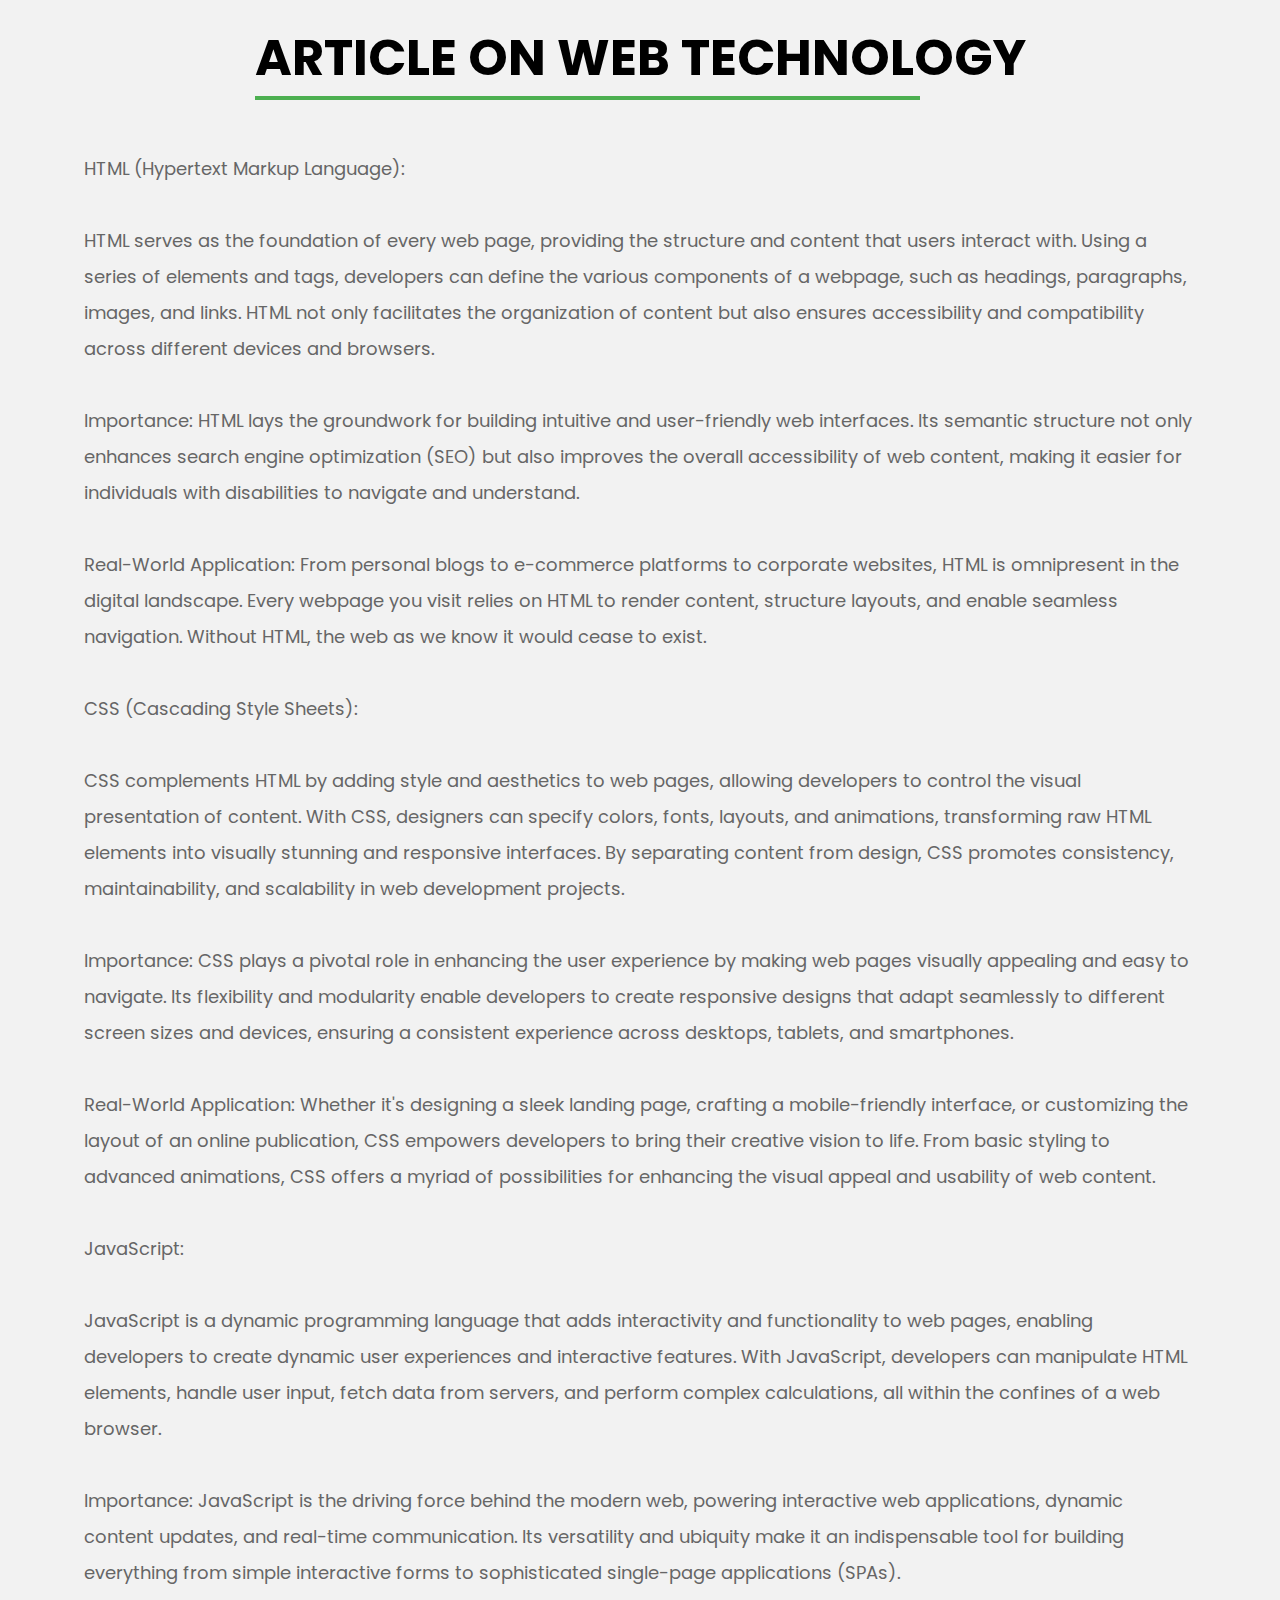
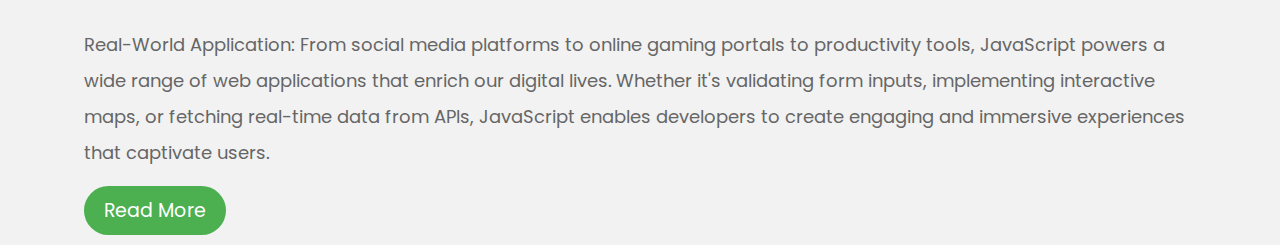
<file: untitled folder 1/index2.html>
<!DOCTYPE html>
<html lang="en">

<head>
    <meta charset="UTF-8">
    <meta name="viewport" content="width=device-width, initial-scale=1.0">
    <title>Document</title>
    <link rel="preconnect" href="https://fonts.googleapis.com">
    <link rel="preconnect" href="https://fonts.gstatic.com" crossorigin>
    <link
        href="https://fonts.googleapis.com/css2?family=Poppins:ital,wght@0,100;0,200;0,300;0,400;0,500;0,600;0,700;0,800;0,900;1,100;1,200;1,300;1,400;1,500;1,600;1,700;1,800;1,900&display=swap"
        rel="stylesheet">

    <link rel="stylesheet" href="style2.css">
</head>

<body>
    <div class="heading">
        <h1>ARTICLE ON WEB TECHNOLOGY</h1>
    </div>
    <div class="container">
        <section class="about">
            <div class="about-content">
                <p>HTML (Hypertext Markup Language):
                    <br>
                    <br>
                    HTML serves as the foundation of every web page, providing the structure and content that users
                    interact with. Using a series of elements and tags, developers can define the various components
                    of a webpage, such as headings, paragraphs, images, and links. HTML not only facilitates the
                    organization of content but also ensures accessibility and compatibility across different
                    devices and browsers.
                    <br>
                    <br>
                    Importance:
                    HTML lays the groundwork for building intuitive and user-friendly web interfaces. Its semantic
                    structure not only enhances search engine optimization (SEO) but also improves the overall
                    accessibility of web content, making it easier for individuals with disabilities to navigate and
                    understand.
                    <br>
                    <br>
                    Real-World Application:
                    From personal blogs to e-commerce platforms to corporate websites, HTML is omnipresent in the
                    digital landscape. Every webpage you visit relies on HTML to render content, structure layouts,
                    and enable seamless navigation. Without HTML, the web as we know it would cease to exist.
                    <br>
                    <br>
                    CSS (Cascading Style Sheets):
                    <br>
                    <br>
                    CSS complements HTML by adding style and aesthetics to web pages, allowing developers to control
                    the visual presentation of content. With CSS, designers can specify colors, fonts, layouts, and
                    animations, transforming raw HTML elements into visually stunning and responsive interfaces. By
                    separating content from design, CSS promotes consistency, maintainability, and scalability in
                    web development projects.
                    <br>
                    <br>
                    Importance:
                    CSS plays a pivotal role in enhancing the user experience by making web pages visually appealing
                    and easy to navigate. Its flexibility and modularity enable developers to create responsive
                    designs that adapt seamlessly to different screen sizes and devices, ensuring a consistent
                    experience across desktops, tablets, and smartphones.
                    <br>
                    <br>
                    Real-World Application:
                    Whether it's designing a sleek landing page, crafting a mobile-friendly interface, or
                    customizing the layout of an online publication, CSS empowers developers to bring their creative
                    vision to life. From basic styling to advanced animations, CSS offers a myriad of possibilities
                    for enhancing the visual appeal and usability of web content.
                    <br>
                    <br>
                    JavaScript:
                    <br>
                    <br>
                    JavaScript is a dynamic programming language that adds interactivity and functionality to web
                    pages, enabling developers to create dynamic user experiences and interactive features. With
                    JavaScript, developers can manipulate HTML elements, handle user input, fetch data from servers,
                    and perform complex calculations, all within the confines of a web browser.
                    <br>
                    <br>
                    Importance:
                    JavaScript is the driving force behind the modern web, powering interactive web applications,
                    dynamic content updates, and real-time communication. Its versatility and ubiquity make it an
                    indispensable tool for building everything from simple interactive forms to sophisticated
                    single-page applications (SPAs).
                    <br>
                    <br>
                    Real-World Application:
                    From social media platforms to online gaming portals to productivity tools, JavaScript powers a
                    wide range of web applications that enrich our digital lives. Whether it's validating form
                    inputs, implementing interactive maps, or fetching real-time data from APIs, JavaScript enables
                    developers to create engaging and immersive experiences that captivate users.
                </p>
                <a href="index.html" class="read-more">Read More</a>
            </div>
        </section>
    </div>
</body>

</html>
</file>
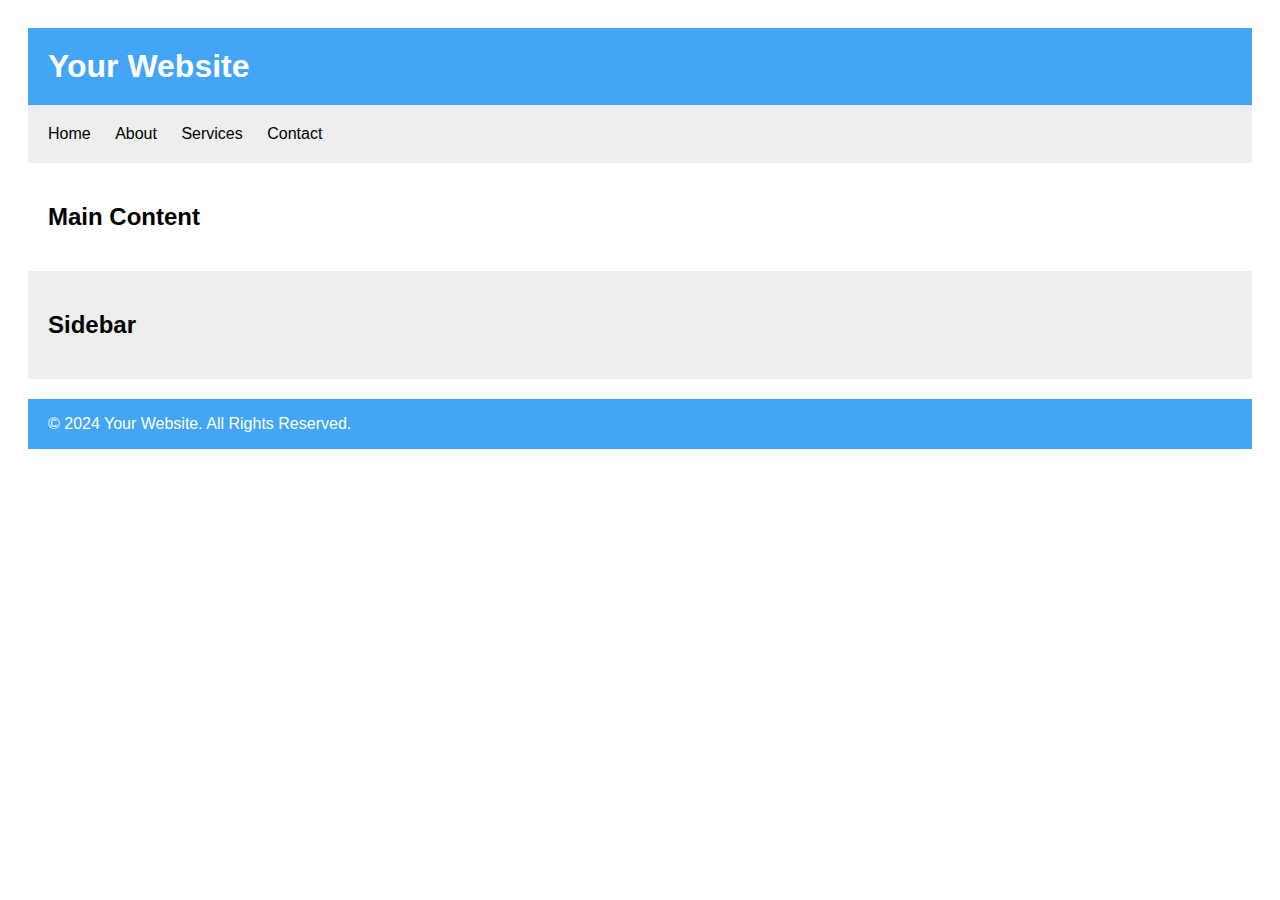
<file: untitled folder/experiment4.html>
<!DOCTYPE html>
<html lang="en">
<head>
<meta charset="UTF-8">
 <meta name="viewport" content="width=device-width, initial-scale=1.0">
 <title>Your Page Title</title>
 <link rel="stylesheet" href="exp4.css">
</head>
<body>

 <header>
  <h1>Your Website</h1>
 </header>

 <nav>
  <ul>
   <li><a href="#">Home</a></li>
   <li><a href="#">About</a></li>
   <li><a href="#">Services</a></li>
   <li><a href="#">Contact</a></li>
  </ul>
 </nav>

 <main>
  <section>
   <h2>Main Content</h2>
  <!-- Your main content goes here -->
  </section>
 </main>

 <aside>
  <h2>Sidebar</h2>
  <!-- Your sidebar content goes here -->
 </aside>

 <footer>
  &copy; 2024 Your Website. All Rights Reserved.
 </footer>

</body>
</html>
</file>
<file: untitled folder 1/style.css>
*{
    margin: 0;
    padding: 0;
    font-family: 'Poppins' , sans-serif;
    box-sizing: border-box;
}
body{
    background: #001e4d;
}

.app{
    background: #fff;
    max-width: 600px;
    margin: 100px auto 0;
    border-radius: 5px;
    padding: 30px; 
     width: 90%;
}

.app h1{
    font-size: 25px;
    color: #001e4d;
    font-weight: 600;
    border-bottom: 1px solid #333;
    padding-bottom: 30px;
}

.quiz{
    padding: 20px 0;
}

.quiz h2{
    font-size: 18px;
    color: #001e4d;
    font-weight: 600;
}

.btn{
    background: #fff;
    color: #222;
    font-weight: 500;
    width: 100%;
    border: 1px solid #222;
    padding: 10px;
    margin: 10px 0;
    text-align: center;
    border-radius: 4px;
    cursor: pointer;
    transition: all 0.5s ease;
} 

.btn:hover:not([disabled]){
    background: #222;
    color: #fff;
}

.btn:disabled{
    cursor: no-drop;
}

#next-btn{
    background: #001e4d;
    color: #fff;
    font-weight: 500;
    width: 150px;
    border: 0;
    padding: 10px;
    margin: 20px auto 0;
    border-radius: 4px;
    cursor: pointer;
    display: block;
}

.correct{
    background: #9aeabc;
}

.incorrect{ 
    background: #ff9393;
}

.read-more {
    display: inline-block;
    padding: 10px 20px;
    background-color: #4caf50;
    color: #fff;
    font-size: 19px;
    text-decoration: none;
    border-radius: 25px;
    margin-top: 15px;
    transition: 0.3s ease;
}

.read-more:hover {
    background-color: #3e8e41;
}
</file>
<file: WEBT/style.css>
body {
    font-family: Arial, sans-serif;
    margin: 20px;
}

header {
    text-align: center;
    padding: 20px;
    background-color: #979f89;
    color: white;
}

section {
    margin-bottom: 20px;
    text-align: center;
}

h1 {
    font-size: 36px;
    margin-bottom: 10px;
}

p {
    font-size: 18px;
    line-height: 1.5;
    margin-bottom: 20px;
    text-align: justify;
}

img {
    max-width: 100%;
    height: auto;
}
</file>
<file: untitled folder 1/style1.css>
* {
    margin: 0;
    padding: 0;
    box-sizing: border-box;
    font-family: 'Poppins', sans-serif;
}

body {
    background-color: #f2f2f2;
}

.heading {
    width: 90%;
    display: flex;
    justify-content: center;
    align-items: center;
    flex-direction: column;
    text-align: center;
    margin: 20px auto;
}

.heading h1 {
    font-size: 50px;
    color: #000;
    margin-bottom: 25px;
}

.heading h1::after {
    content: "";
    position: absolute;
    width: 17%;
    height: 4px;
    display: block;
    margin: 0px auto;
    background-color: #4caf50;
}

.heading p {
    font-size: 18px;
    color: #666;
    margin-bottom: 5px;
}

.container {
    width: 90%;
    margin: 0px auto;
    padding: 10px 20px;
}

.about {
    display: flex;
    justify-content: space-between;
    align-items: center;
    flex-wrap: wrap;
}

.about-content {
    flex: 1;
}

.about-content p {
    font-size: 18px;
    line-height: 2;
    color: #666;
}

.about-content .read-more {
    display: inline-block;
    padding: 10px 20px;
    background-color: #4caf50;
    color: #fff;
    font-size: 19px;
    text-decoration: none;
    border-radius: 25px;
    margin-top: 15px;
    transition: 0.3s ease;
}

.about-content .read-more:hover {
    background-color: #3e8e41;
}


@media screen and (max-width: 768px) {
    .heading {
        padding: 0px 20px;
    }

    .heading h1 {
        font-size: 36px;
    }

    .head {
        padding: 0px 20px;
    }

    .head h1 {
        font-size: 36px;
    }

    .heading p {
        font-size: 17px;
        margin-bottom: 0px;
    }

    .container {
        padding: 0px;
    }

    .about {
        padding: 20px;
        flex-direction: column;
    }

    .about-content p {
        padding: 0px;
        font-size: 16px;
    }

    .about-content .read-more {
        font-size: 16px;
    }
}
</file>
<file: untitled folder 1/style2.css>
* {
    margin: 0;
    padding: 0;
    box-sizing: border-box;
    font-family: 'Poppins', sans-serif;
}

body {
    background-color: #f2f2f2;
}

.heading {
    width: 90%;
    display: flex;
    justify-content: center;
    align-items: center;
    flex-direction: column;
    text-align: center;
    margin: 20px auto;
}

.heading h1 {
    font-size: 50px;
    color: #000;
    margin-bottom: 25px;
}

.heading h1::after {
    content: "";
    position: absolute;
    width: 52%;
    height: 4px;
    display: block;
    margin: 0px auto;
    background-color: #4caf50;
}

.container {
    width: 90%;
    margin: 0px auto;
    padding: 10px 20px;
}

.about {
    display: flex;
    justify-content: space-between;
    align-items: center;
    flex-wrap: wrap;
}

.about-content {
    flex: 1;
}

.about-content p {
    font-size: 18px;
    line-height: 2;
    color: #666;
}

.about-content .read-more {
    display: inline-block;
    padding: 10px 20px;
    background-color: #4caf50;
    color: #fff;
    font-size: 19px;
    text-decoration: none;
    border-radius: 25px;
    margin-top: 15px;
    transition: 0.3s ease;
}

.about-content .read-more:hover {
    background-color: #3e8e41;
}


@media screen and (max-width: 768px) {
    .heading {
        padding: 0px 20px;
    }

    .heading h1 {
        font-size: 36px;
    }

    .head {
        padding: 0px 20px;
    }

    .head h1 {
        font-size: 36px;
    }

    .heading p {
        font-size: 17px;
        margin-bottom: 0px;
    }

    .container {
        padding: 0px;
    }

    .about {
        padding: 20px;
        flex-direction: column;
    }

    .about-content p {
        padding: 0px;
        font-size: 16px;
    }

    .about-content .read-more {
        font-size: 16px;
    }
}
</file>
<file: untitled folder/exp4.css>
body {
      font: 16px Sans-Serif;
      padding: 20px;
     }
     
     header {
      background: #42A5F5;
      color: white;
      padding: 20px;
      position: relative;
     }
     
     header h1 {
      margin: 0;
     }
     
     nav {
      background: #eee;
    padding: 20px;
     }
     
     nav ul {
      list-style-type: none;
      margin: 0;
      padding: 0;
     }
     
     nav li {
      display: inline-block;
      margin-right: 20px;
     }
     
     nav a {
      text-decoration: none;
      color: #000;
      transition: transform 0.3s ease-in-out;
     }
     
     nav a:hover,
     nav a:focus {
      transform: translateY(-5px);
      color: #42A5F5;
     }
     
     main {
      padding: 20px;
     }
     
     img {
      max-width: 100%;
      height: auto;
     }
     
     aside {
      background: #eee;
      padding: 20px;
     }
     
     footer {
      background: #42A5F5;
      color: white;
      line-height: 50px;
      padding: 0 20px;
      margin-top: 20px;
     }
     /* Media Query Styles */
 @media screen and (max-width: 768px) {
  header {
   position: fixed;
   top: 0;
   left: 0;
   right: 0;
   z-index: 100;
  }
 
  nav li {
   display: block;
   margin: 10px 0;
  }
 
  main {
   padding: 0;
  }
 
  aside {
   display: none;
  }
 
  img {
  max-width: 100%;
   height: auto;
  }
 }
</file>
